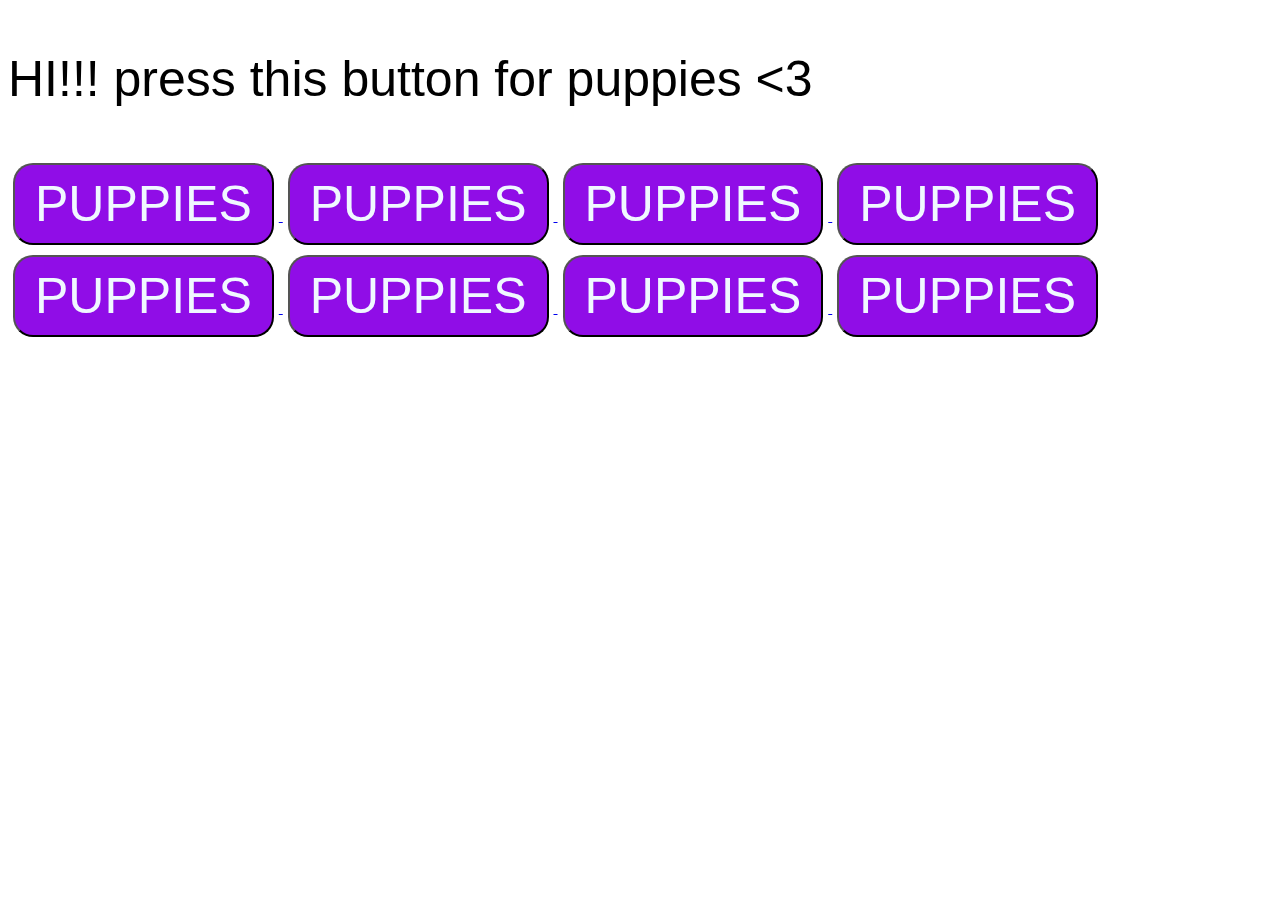
<file: index.html>
<!DOCTYPE html>
<html lang="en">
  <head>
    <meta charset="UTF-8">
    <meta name="viewport" content="width=device-width, initial-scale=1.0">
    <title>Our room</title>
  <style>
    .a{
      margin-top: 10px;
      margin-bottom: 10px;
      margin-right: 10px;
      margin-left: 10px;
      
    }

    .p{
      margin-top: 10px;
      margin-bottom: 10px;
      margin-right: 10px;
      margin-left: 10px;
    }

    .TXT{
    font-family: Arial, Helvetica, sans-serif;
    font-size: 50px;
    }

    .Link{
      font-family: sans-serif;
      font-size: 50px;
      background-color: rgb(144, 13, 231);
      border-color: none;
      border-radius: 20px;  
      color: aliceblue;
      margin-top: 5px;
      margin-bottom: 5px;
      margin-right: 5px;
      margin-left: 5px;
      padding-left: 20px;
      padding-top: 10px;
      padding-right: 20px;
      padding-bottom: 10px;
      text-decoration: none;
    }

    .Link:hover{
      margin-top: 0px;
      margin-bottom: 0px;
      margin-right: 5px;
      margin-left: 5px;
      box-shadow: 0px 0px 10px 0px rgba( 0, 0, 0, 0.8 );
    }

    .Link:active{
      margin-top: 0px;
      margin-bottom: 0px;
      margin-right: 5px;
      margin-left: 5px;
      box-shadow: 0px 0px 0px 0px rgba( 0, 0, 0, 0 );
    }
  </style>
  </head>

  <body>
    <p class="TXT">
      HI!!! press this button for puppies &lt3
    </p>
<a href="kurawo (1).jpg">
  <button class="Link" >
  PUPPIES 
</button>
</a>

<a href="kurawo (2).jpg">
  <button class="Link" >
  PUPPIES 
</button>
</a>

<a href="kurawo (3).jpg">
  <button class="Link" >
  PUPPIES 
</button>
</a>

<a href="kurawo (4).jpg">
  <button class="Link" >
  PUPPIES 
</button>
</a>

<a href="kurawo (5).jpg">
  <button class="Link" >
  PUPPIES 
</button>
</a>

<a href="kurawo (6).jpg">
  <button class="Link" >
  PUPPIES 
</button>
</a>

<a href="kurawo (7).jpg">
  <button class="Link" >
  PUPPIES 
</button>
</a>

<a href="kurawo (8).jpg">
  <button class="Link" >
  PUPPIES 
</button>
</a>
    

  </body>
</html>
</file>
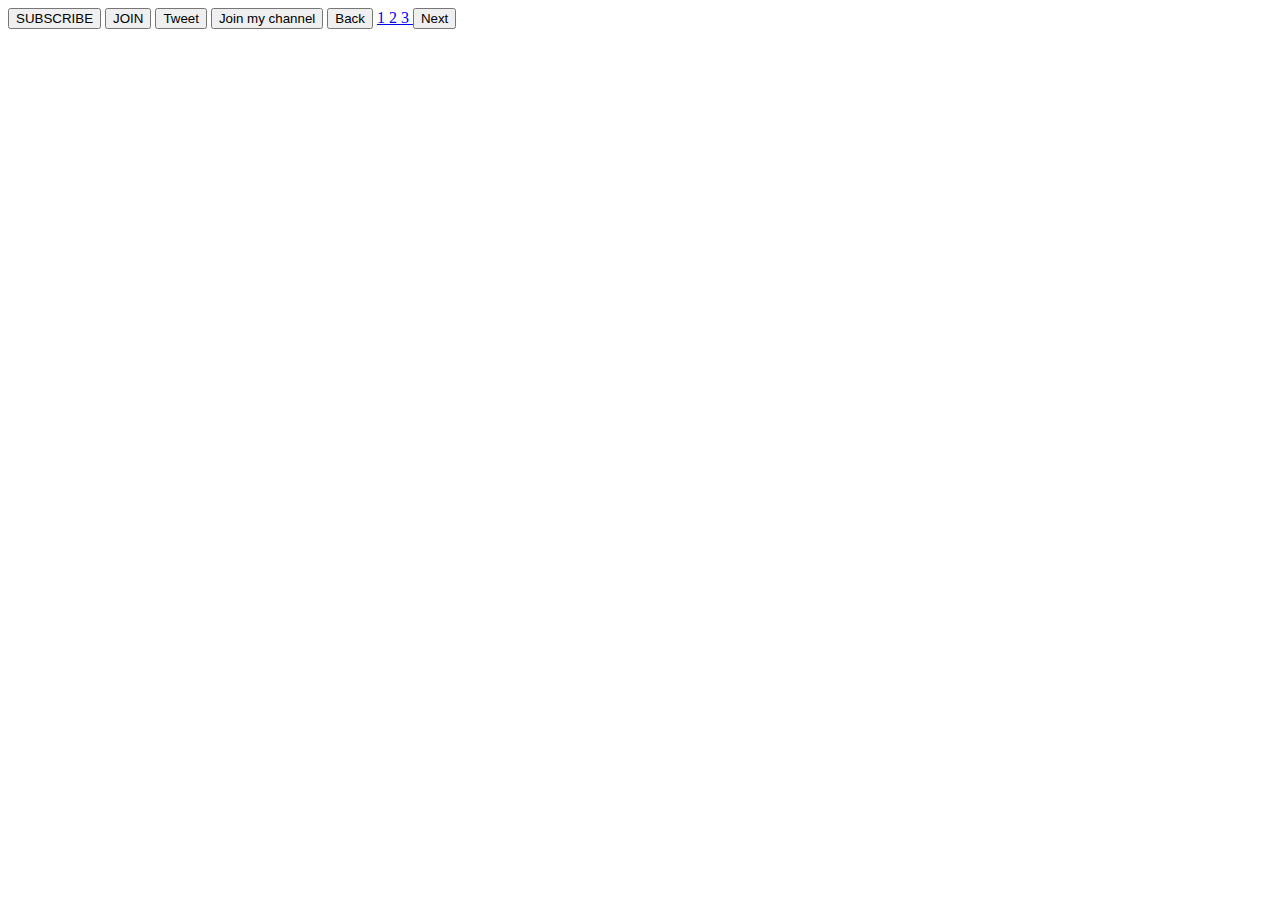
<file: buttons.html>
<!DOCTYPE html>
<html>
  <head>
    <title>Buttons practice</title>
    <link rel="stylesheet" href="C:\Users\DELL\Desktop\HTML and CSS code\buttons.css">
  </head>

  <body>
    
    <button class="SUBSCRIBE"> 
    SUBSCRIBE
  </button>
  
  <button class="JOIN">
    JOIN
  </button>
  
  <button class="tweet">
    Tweet
  </button>
  
  <button class="Joinmychannel">
    Join my channel
  </button>
  
  <button class="btnback" href="file:///C:/Users/DELL/Desktop/HTML%20and%20CSS%20code/buttons.html">
    Back
  </button>
  
  <a class="one" href="file:///C:/Users/DELL/Desktop/HTML%20and%20CSS%20code/buttons.html">
    1
  </a>
  
  <a class="two" href="file:///C:/Users/DELL/Desktop/HTML%20and%20CSS%20code/buttons.html">
    2
  </a>
  
  <a class="three" href="file:///C:/Users/DELL/Desktop/HTML%20and%20CSS%20code/buttons.html">
    3
  </a>
  
  <button class="btnnext" href="file:///C:/Users/DELL/Desktop/HTML%20and%20CSS%20code/buttons.html">
    Next
  </button>
  
  </body>
  </html>
</file>
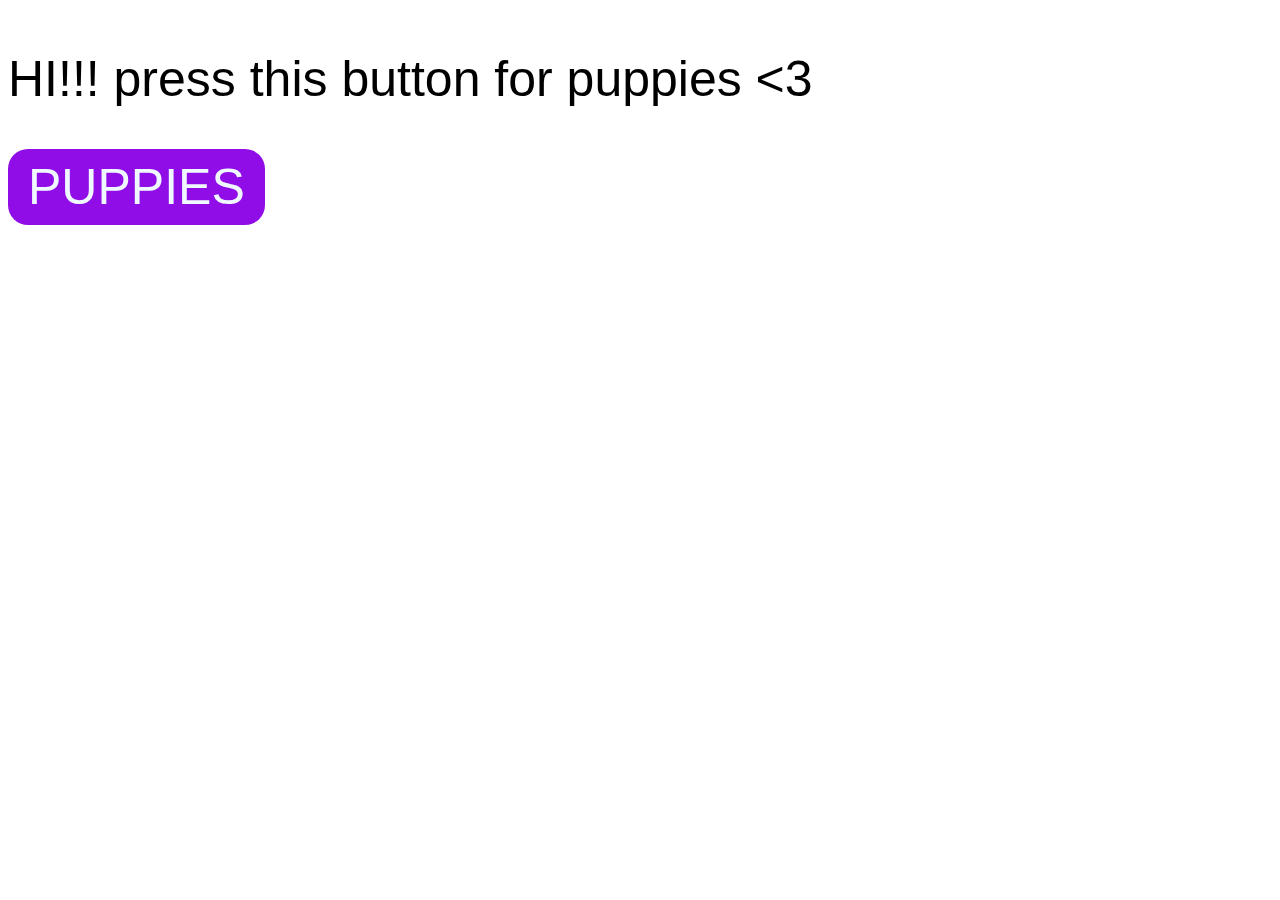
<file: HomeRoom.html>
<!DOCTYPE html>
<html lang="en">
  <head>
    <meta charset="UTF-8">
    <meta name="viewport" content="width=device-width, initial-scale=1.0">
    <title>Our room</title>
  <style>
    .a{
      margin-top: 10px;
      margin-bottom: 10px;
      margin-right: 10px;
      margin-left: 10px;
      
    }

    .p{
      margin-top: 10px;
      margin-bottom: 10px;
      margin-right: 10px;
      margin-left: 10px;
    }

    .TXT{
    font-family: Arial, Helvetica, sans-serif;
    font-size: 50px;
    }

    .Link{
      font-family: sans-serif;
      font-size: 50px;
      background-color: rgb(144, 13, 231);
      border-color: none;
      border-radius: 20px;  
      color: aliceblue;
      padding-left: 20px;
      padding-top: 10px;
      padding-right: 20px;
      padding-bottom: 10px;
      text-decoration: none;
    }

    .Link:hover{
      margin-top: 0px;
      margin-bottom: 0px;
      margin-right: 0px;
      margin-left: 5px;
      box-shadow: 0px 0px 10px 0px rgba( 0, 0, 0, 0.8 );
    }

    .Link:active{
      margin-top: 0px;
      margin-bottom: 0px;
      margin-right: 0px;
      margin-left: 0px;
      box-shadow: 0px 0px 0px 0px rgba( 0, 0, 0, 0 ); 
    }
  </style>
  </head>

  <body>
    <p class="TXT">
      HI!!! press this button for puppies &lt3
    </p>

    <a href="file:///C:/Users/DELL/Desktop/HTML%20and%20CSS%20code/Puppyroom.html" class="Link" target="_blank">
      PUPPIES 
    </a>
  </body>
</html>
</file>
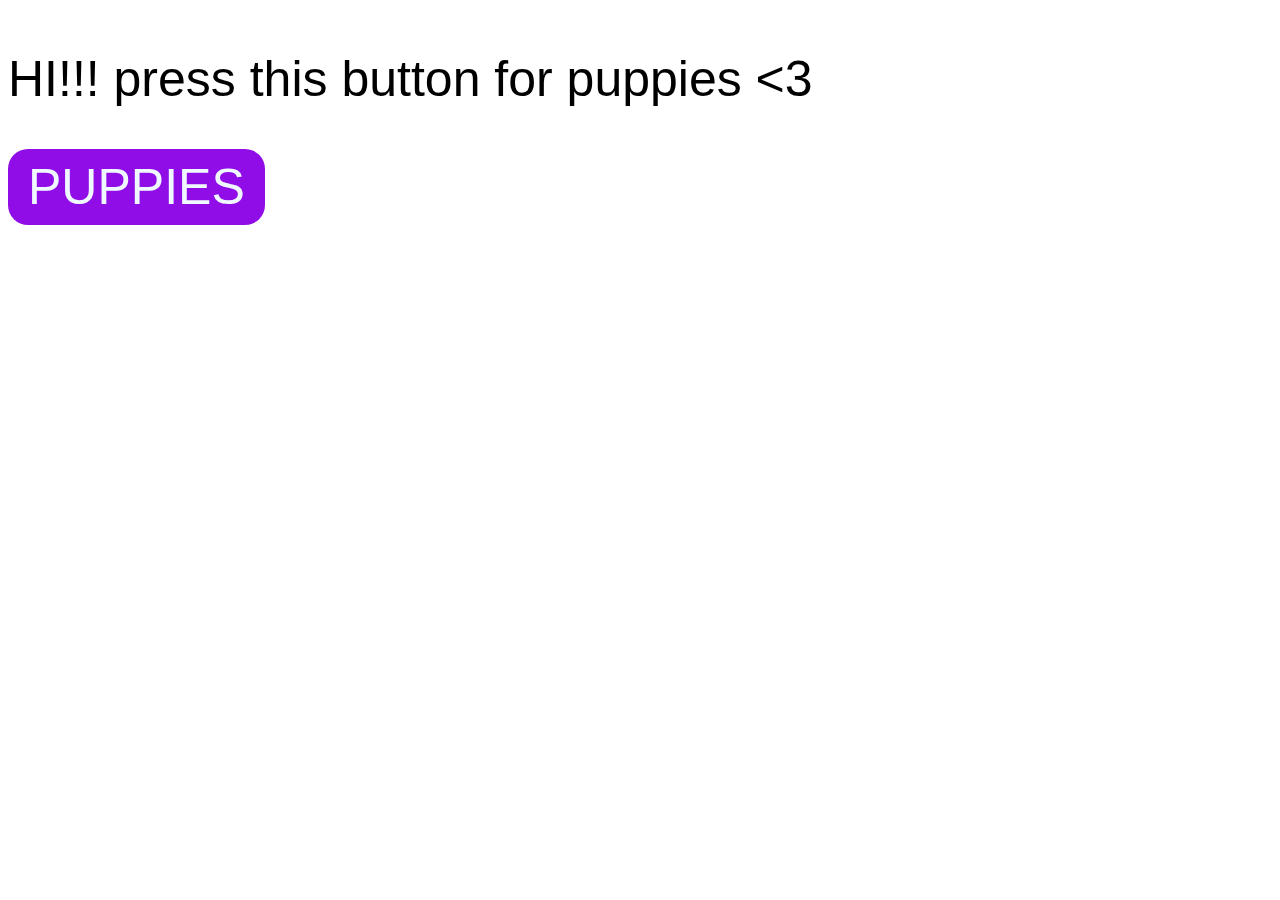
<file: homeroom.html>
<!DOCTYPE html>
<html lang="en">
  <head>
    <meta charset="UTF-8">
    <meta name="viewport" content="width=device-width, initial-scale=1.0">
    <title>Our room</title>
  <style>
    .a{
      margin-top: 10px;
      margin-bottom: 10px;
      margin-right: 10px;
      margin-left: 10px;
      
    }

    .p{
      margin-top: 10px;
      margin-bottom: 10px;
      margin-right: 10px;
      margin-left: 10px;
    }

    .TXT{
    font-family: Arial, Helvetica, sans-serif;
    font-size: 50px;
    }

    .Link{
      font-family: sans-serif;
      font-size: 50px;
      background-color: rgb(144, 13, 231);
      border-color: none;
      border-radius: 20px;  
      color: aliceblue;
      padding-left: 20px;
      padding-top: 10px;
      padding-right: 20px;
      padding-bottom: 10px;
      text-decoration: none;
    }

    .Link:hover{
      margin-top: 0px;
      margin-bottom: 0px;
      margin-right: 0px;
      margin-left: 5px;
      box-shadow: 0px 0px 10px 0px rgba( 0, 0, 0, 0.8 );
    }

    .Link:active{
      margin-top: 0px;
      margin-bottom: 0px;
      margin-right: 0px;
      margin-left: 0px;
      box-shadow: 0px 0px 0px 0px rgba( 0, 0, 0, 0 ); 
    }
  </style>
  </head>

  <body>
    <p class="TXT">
      HI!!! press this button for puppies &lt3
    </p>

    <a href="file:///C:/Users/DELL/Desktop/HTML%20and%20CSS%20code/index2.html" class="Link" target="_blank">
      PUPPIES 
    </a>
  </body>

</html>
</file>
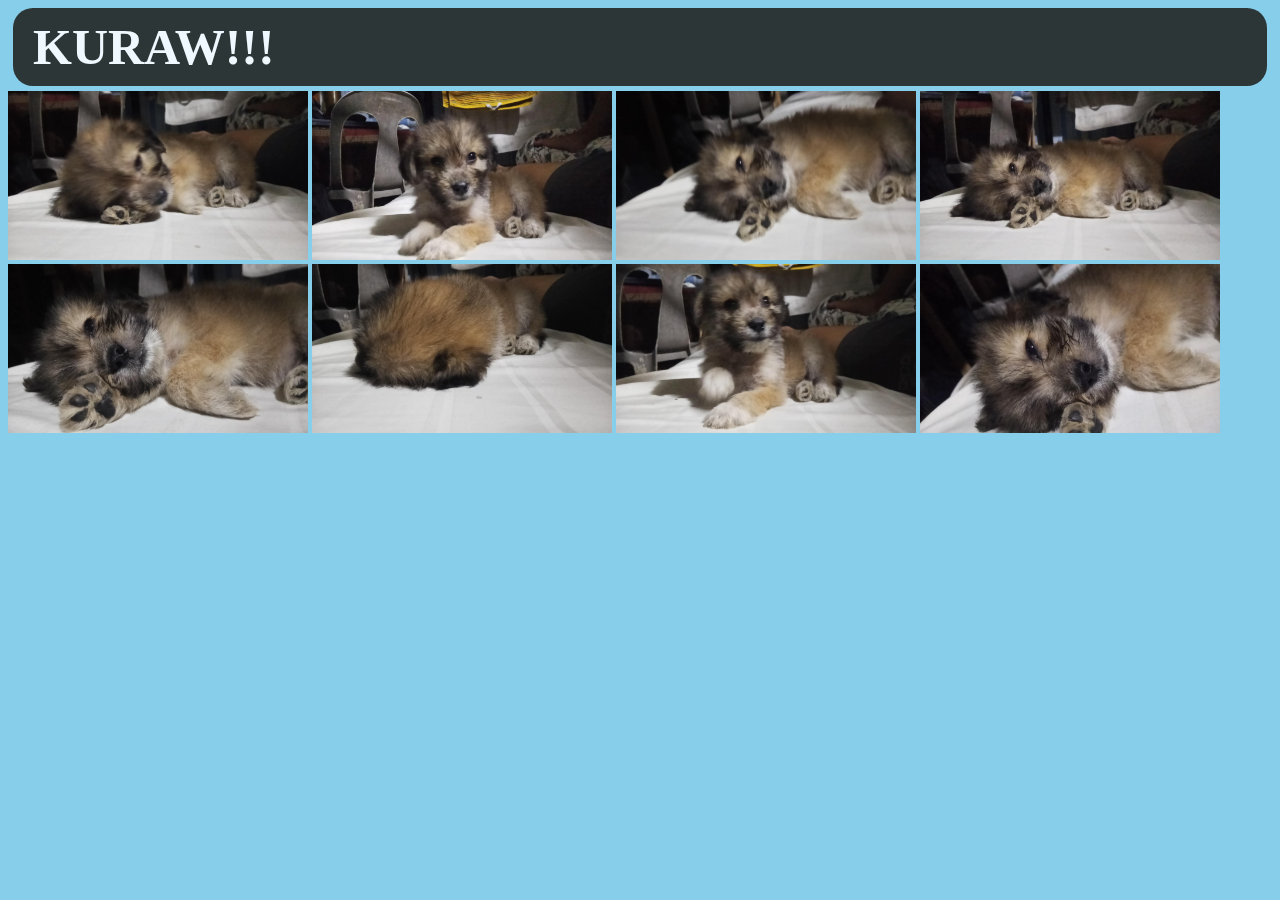
<file: Puppyroom.html>
<!DOCTYPE html>
<html lang="en">
<head>
  <meta charset="UTF-8">
  <meta name="viewport" content="width=device-width, initial-scale=1.0">
  <title>KURAW!!!</title>
    <style>
      body{
        background: skyblue;
      }
      
      .h1{
      font-size: 50px;
      background-color: rgb(45, 54, 54);
      border-color: rgb(31, 37, 37);
      border-radius: 20px;  
      color: aliceblue;
      margin-top: 5px;
      margin-bottom: 5px;
      margin-right: 5px;
      margin-left: 5px;
      padding-left: 20px;
      padding-top: 10px;
      padding-right: 20px;
      padding-bottom: 10px;
      text-decoration: none;
    }
    </style>
</head>
  <body>
    <h1 class="h1"> KURAW!!!</h1>
    <img src="kurawo (1).jpg" width="300" alt="Kuraw">
    <img src="kurawo (2).jpg" width="300" alt="Kuraw">
    <img src="kurawo (3).jpg" width="300" alt="Kuraw">
    <img src="kurawo (4).jpg" width="300" alt="Kuraw">
    <img src="kurawo (5).jpg" width="300" alt="Kuraw">
    <img src="kurawo (6).jpg" width="300" alt="Kuraw">
    <img src="kurawo (7).jpg" width="300" alt="Kuraw">
    <img src="kurawo (8).jpg" width="300" alt="Kuraw">
</html>
</file>
